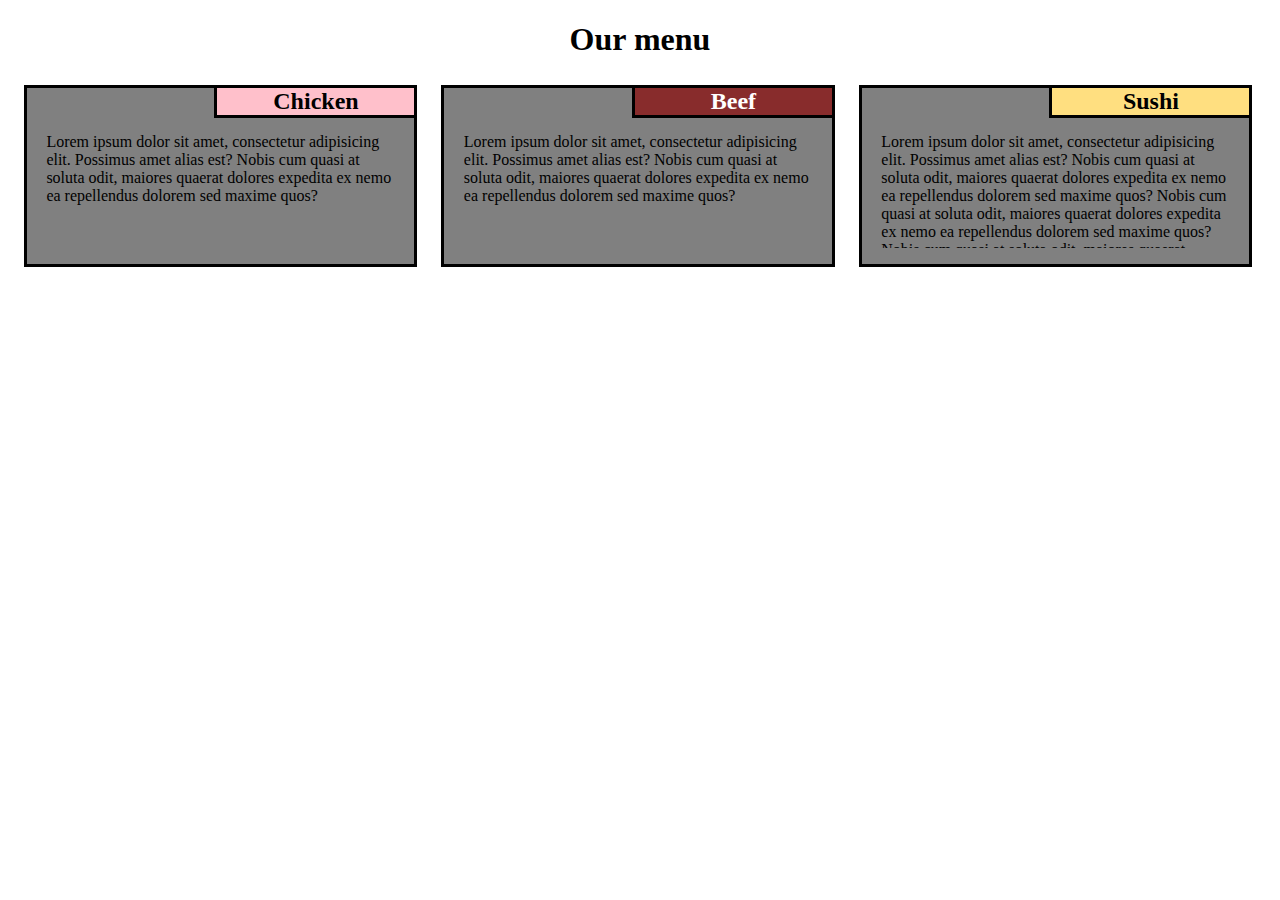
<file: Module_2_Coding_Assignment/index.html>
<!DOCTYPE html>
<html>
    <head>
        <meta charset="utf-8">
        <meta name="viewport" content="width=device-width, initial-scale=1">
        <title>Assigment Module 2</title>       
        <link rel="stylesheet" href="css/styles.css">
    </head>
    <body>
        <h1>Our menu</h1>
        <div class="row">
            <div class="col-dv-1 col-td-1 col-md-1"><h2 class="bar1">Chicken</h2><p>Lorem ipsum dolor sit amet, 
                consectetur adipisicing elit. Possimus amet alias est? 
                Nobis cum quasi at soluta odit, maiores quaerat dolores expedita ex nemo ea repellendus dolorem sed maxime quos?
                </p></div>
            <div class="col-dv-2 col-td-2 col-md-2"><h2 class="bar2">Beef</h2><p>Lorem ipsum dolor sit amet, 
                consectetur adipisicing elit. Possimus amet alias est? 
                Nobis cum quasi at soluta odit, maiores quaerat dolores expedita ex nemo ea repellendus dolorem sed maxime quos?</p></div>
            <div class="col-dv-3 col-td-3 col-md-3"><h2 class="bar3">Sushi</h2><p>Lorem ipsum dolor sit amet, 
                consectetur adipisicing elit. Possimus amet alias est? 
                Nobis cum quasi at soluta odit, maiores quaerat dolores expedita ex nemo ea repellendus dolorem sed maxime quos?
                Nobis cum quasi at soluta odit, maiores quaerat dolores expedita ex nemo ea repellendus dolorem sed maxime quos?
                Nobis cum quasi at soluta odit, maiores quaerat dolores expedita ex nemo ea repellendus dolorem sed maxime quos?
                Nobis cum quasi at soluta odit, maiores quaerat dolores expedita ex nemo ea repellendus dolorem sed maxime quos?
                Nobis cum quasi at soluta odit, maiores quaerat dolores expedita ex nemo ea repellendus dolorem sed maxime quos?</p></div>
        </div>
    </body>
</html>
</file>
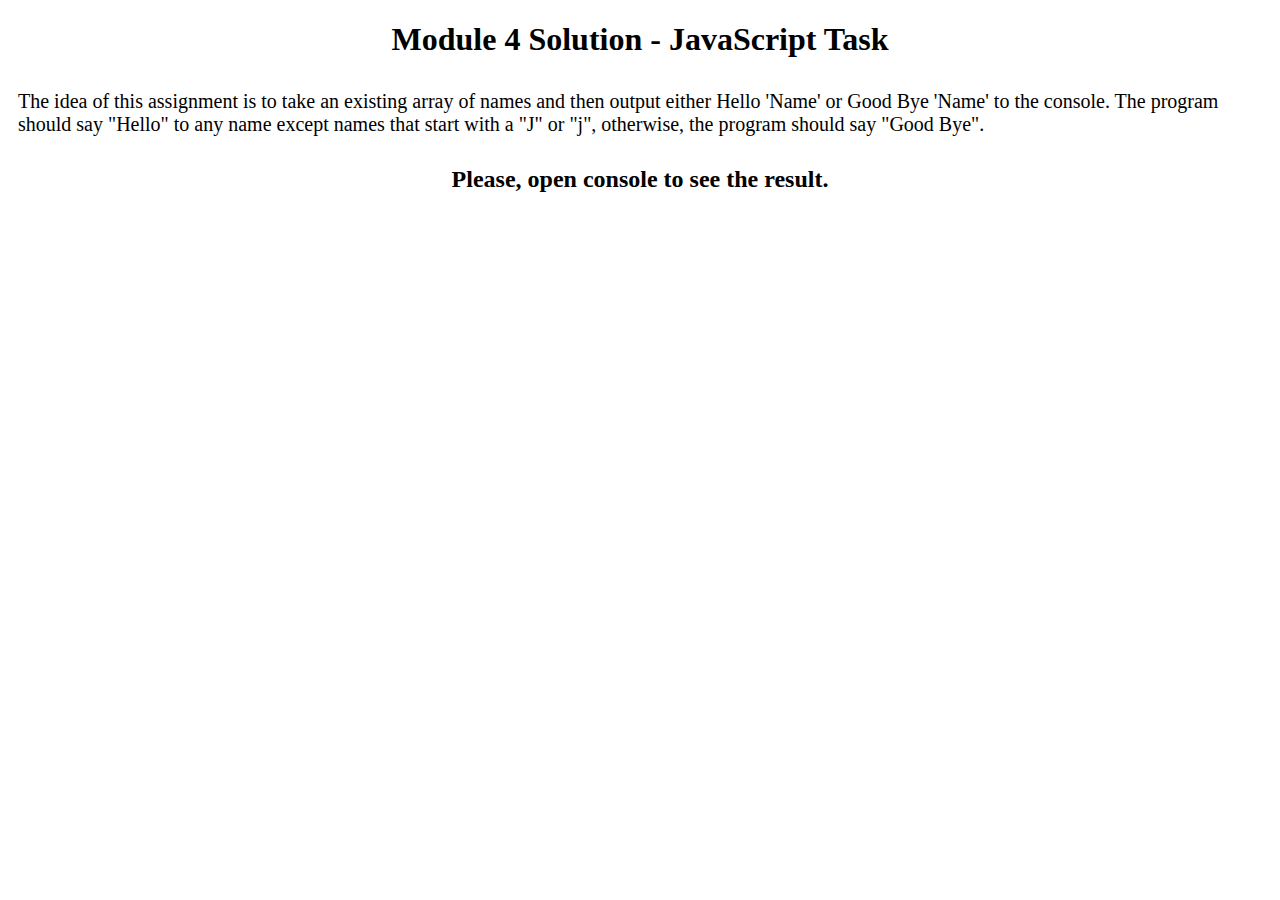
<file: Module_4_Coding_Assignment/index.html>
<!DOCTYPE html>
<html>
<head>
  <meta charset="utf-8">
  <title>Module 4 Solution Starter</title>
  <script src="SpeakHello.js"></script>
  <script src="SpeakGoodBye.js"></script>
  <script src="script.js"></script>
</head>
<body>
  <h1 style="text-align: center;">Module 4 Solution - JavaScript Task</h1>
  <p style="font-size: 20px; padding: 10px;">The idea of this assignment is to take an existing array of names
    and then output either Hello 'Name' or Good Bye 'Name' to the console.
    The program should say "Hello" to any name except names that start with a "J"
    or "j", otherwise, the program should say "Good Bye". 
  </p>
  <h2 style="text-align: center;">Please, open console to see the result. </h2>
</body>
</html>
</file>
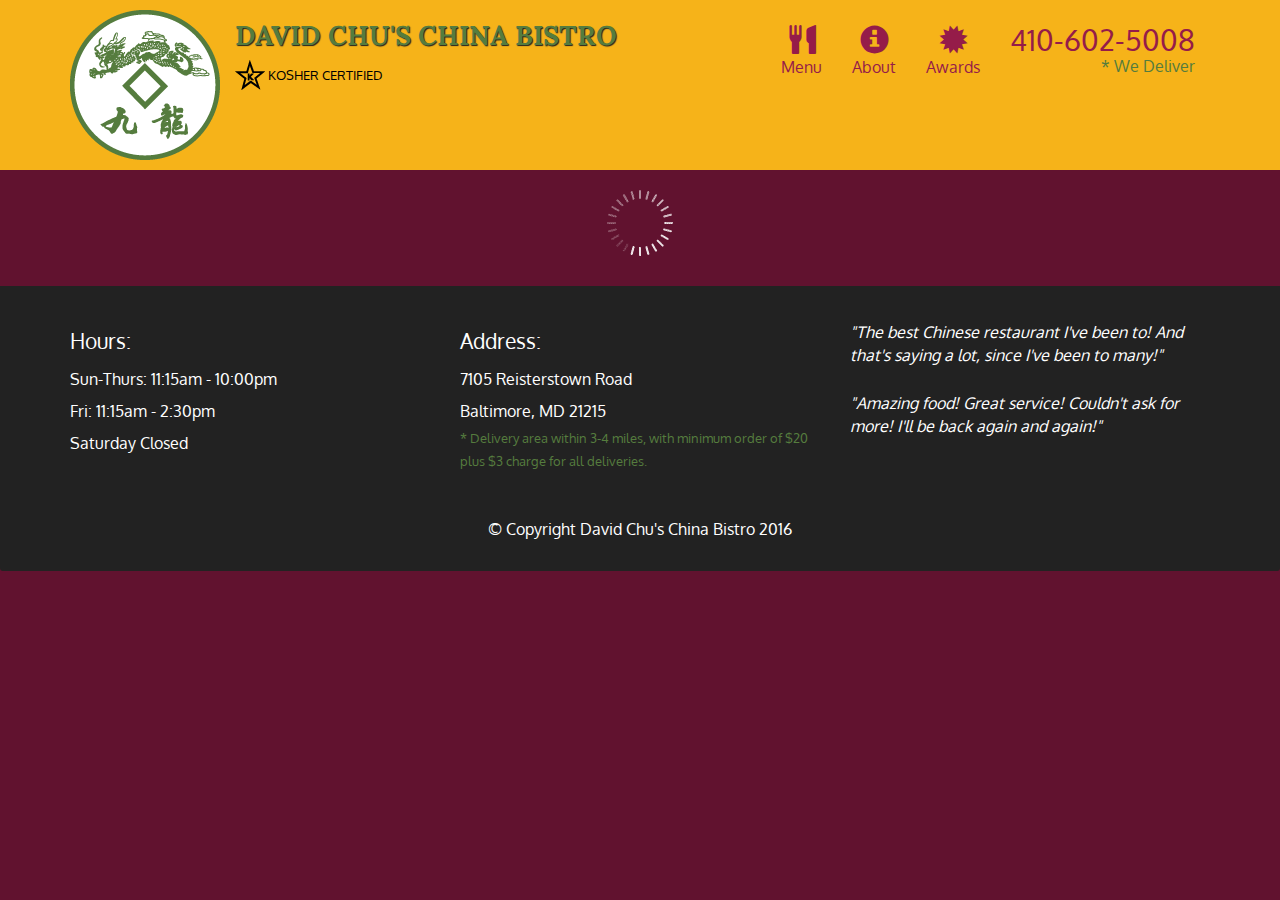
<file: Module_5_Coding_Assignment/index.html>
<!doctype html>
<html lang="en">
  <head>
    <meta charset="utf-8">
    <meta http-equiv="X-UA-Compatible" content="IE=edge">
    <meta name="viewport" content="width=device-width, initial-scale=1">
    <title>David Chu's China Bistro</title>
    <link rel="stylesheet" href="css/bootstrap.min.css">
    <link rel="stylesheet" href="css/styles.css">
    <link href='https://fonts.googleapis.com/css?family=Oxygen:400,300,700' rel='stylesheet' type='text/css'>
    <link href='https://fonts.googleapis.com/css?family=Lora' rel='stylesheet' type='text/css'>
  </head>
<body>
  <header>
    <nav id="header-nav" class="navbar navbar-default">
      <div class="container">
        <div class="navbar-header">
          <a href="index.html" class="pull-left visible-md visible-lg">
            <div id="logo-img" alt="Logo image"></div>
          </a>

          <div class="navbar-brand">
            <a href="index.html"><h1>David Chu's China Bistro</h1></a>
            <p>
              <img src="images/star-k-logo.png" alt="Kosher certification">
              <span>Kosher Certified</span>
            </p>
          </div>

          <button id="navbarToggle" type="button" class="navbar-toggle collapsed" data-toggle="collapse" data-target="#collapsable-nav" aria-expanded="false">
            <span class="sr-only">Toggle navigation</span>
            <span class="icon-bar"></span>
            <span class="icon-bar"></span>
            <span class="icon-bar"></span>
          </button>
        </div>
        
        <div id="collapsable-nav" class="collapse navbar-collapse">
           <ul id="nav-list" class="nav navbar-nav navbar-right">
            <li id="navHomeButton" class="visible-xs active">
              <a href="index.html">
                <span class="glyphicon glyphicon-home"></span> Home</a>
            </li>
            <li id="navMenuButton">
              <a href="#" onclick="$dc.loadMenuCategories();">
                <span class="glyphicon glyphicon-cutlery"></span><br class="hidden-xs"> Menu</a>
            </li>
            <li>
              <a href="#">
                <span class="glyphicon glyphicon-info-sign"></span><br class="hidden-xs"> About</a>
            </li>
            <li>
              <a href="#">
                <span class="glyphicon glyphicon-certificate"></span><br class="hidden-xs"> Awards</a>
            </li>
            <li id="phone" class="hidden-xs">
              <a href="tel:410-602-5008">
                <span>410-602-5008</span></a><div>* We Deliver</div>
            </li>
          </ul><!-- #nav-list -->
        </div><!-- .collapse .navbar-collapse -->
      </div><!-- .container -->
    </nav><!-- #header-nav -->
  </header>

  <div id="call-btn" class="visible-xs">
    <a class="btn" href="tel:410-602-5008">
    <span class="glyphicon glyphicon-earphone"></span>
    410-602-5008
    </a>
  </div>
  <div id="xs-deliver" class="text-center visible-xs">* We Deliver</div>

  <div id="main-content" class="container"></div>

  <footer class="panel-footer">
    <div class="container">
      <div class="row">
        <section id="hours" class="col-sm-4">
          <span>Hours:</span><br>
          Sun-Thurs: 11:15am - 10:00pm<br>
          Fri: 11:15am - 2:30pm<br>
          Saturday Closed
          <hr class="visible-xs">
        </section>
        <section id="address" class="col-sm-4">
          <span>Address:</span><br>
          7105 Reisterstown Road<br>
          Baltimore, MD 21215
          <p>* Delivery area within 3-4 miles, with minimum order of $20 plus $3 charge for all deliveries.</p>
          <hr class="visible-xs">
        </section>
        <section id="testimonials" class="col-sm-4">
          <p>"The best Chinese restaurant I've been to! And that's saying a lot, since I've been to many!"</p>
          <p>"Amazing food! Great service! Couldn't ask for more! I'll be back again and again!"</p>
        </section>
      </div>
      <div class="text-center">&copy; Copyright David Chu's China Bistro 2016</div>
    </div>
  </footer>

  <!-- jQuery (Bootstrap JS plugins depend on it) -->
  <script src="js/jquery-2.1.4.min.js"></script>
  <script src="js/bootstrap.min.js"></script>
  <script src="js/ajax-utils.js"></script>
  <script src="js/script.js"></script>
</body>
</html>
</file>
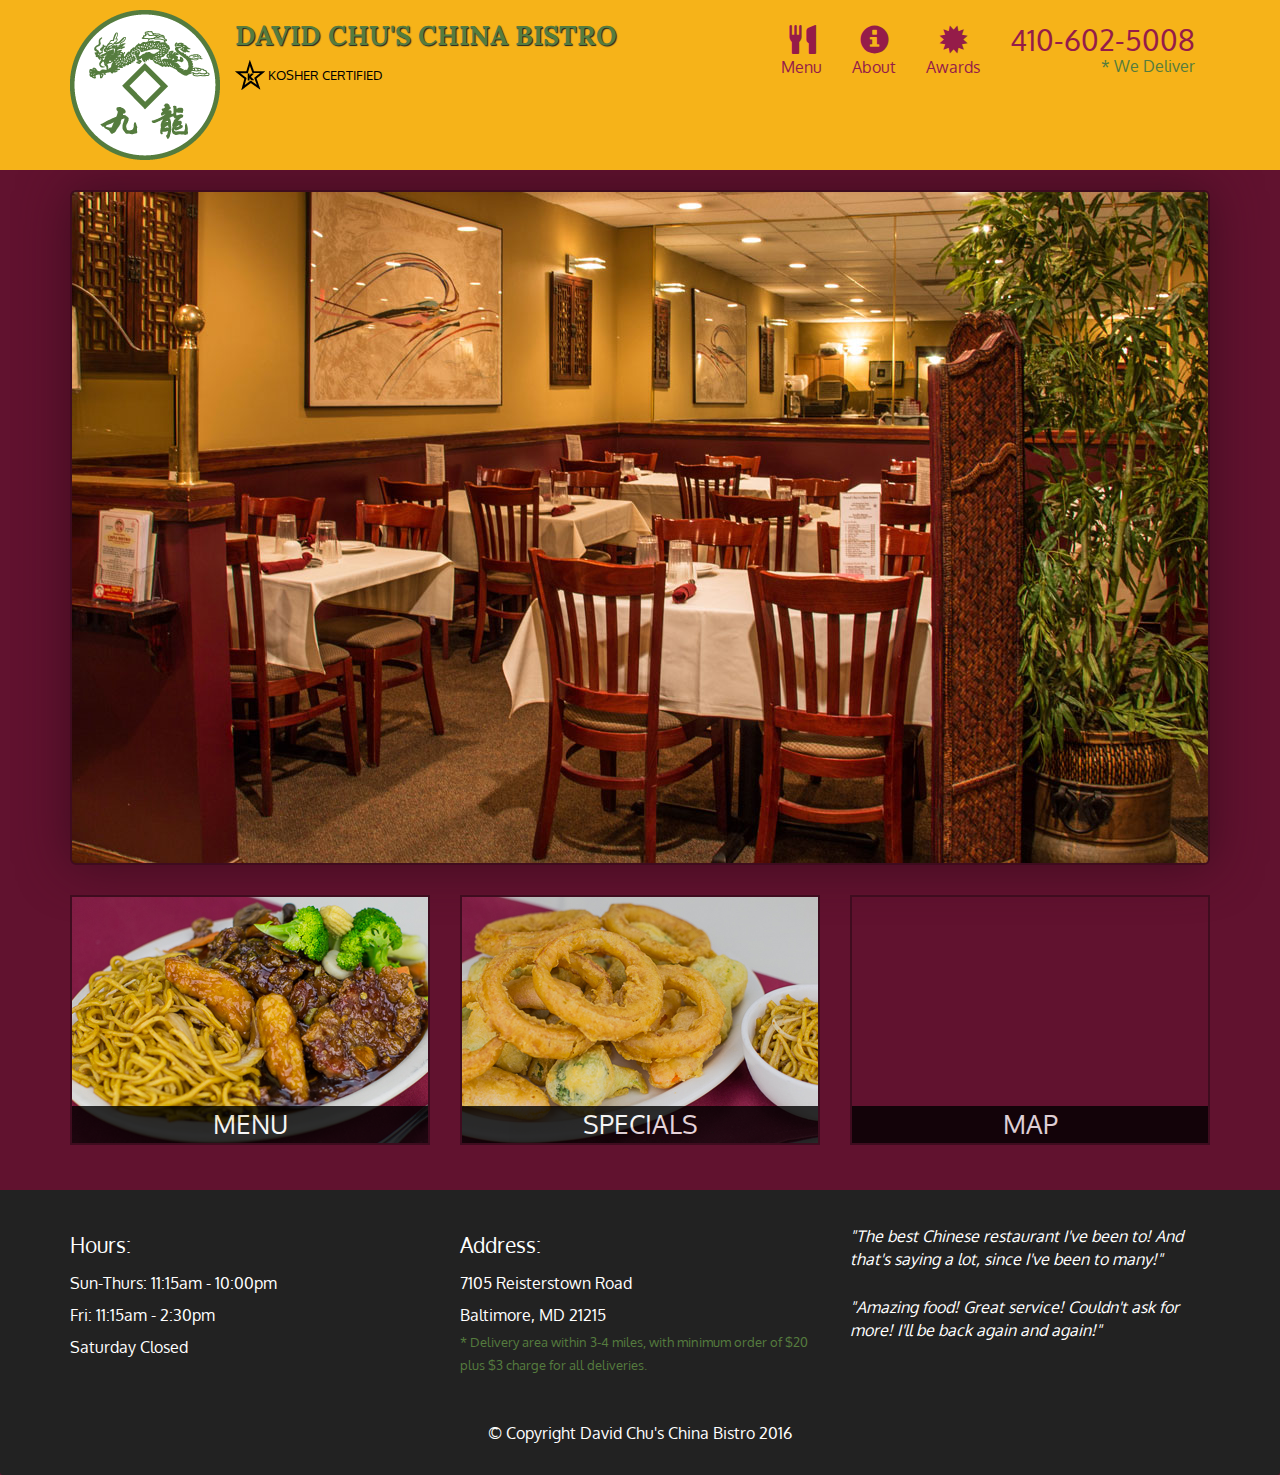
<file: Restaurant_site_final/index.html>
<!doctype html>
<html lang="en">
  <head>
    <meta charset="utf-8">
    <meta http-equiv="X-UA-Compatible" content="IE=edge">
    <meta name="viewport" content="width=device-width, initial-scale=1">
    <title>David Chu's China Bistro</title>
    <link rel="stylesheet" href="css/bootstrap.min.css">
    <link rel="stylesheet" href="css/styles.css">
    <link href='https://fonts.googleapis.com/css?family=Oxygen:400,300,700' rel='stylesheet' type='text/css'>
    <link href='https://fonts.googleapis.com/css?family=Lora' rel='stylesheet' type='text/css'>
  </head>
<body>
  <header>
    <nav id="header-nav" class="navbar navbar-default">
      <div class="container">
        <div class="navbar-header">
          <a href="index.html" class="pull-left visible-md visible-lg">
            <div id="logo-img"></div>
          </a>

          <div class="navbar-brand">
            <a href="index.html"><h1>David Chu's China Bistro</h1></a>
            <p>
              <img src="images/star-k-logo.png" alt="Kosher certification">
              <span>Kosher Certified</span>
            </p>
          </div>

          <button id="navbarToggle" type="button" class="navbar-toggle collapsed" data-toggle="collapse" data-target="#collapsable-nav" aria-expanded="false">
            <span class="sr-only">Toggle navigation</span>
            <span class="icon-bar"></span>
            <span class="icon-bar"></span>
            <span class="icon-bar"></span>
          </button>
        </div>
        
        <div id="collapsable-nav" class="collapse navbar-collapse">
           <ul id="nav-list" class="nav navbar-nav navbar-right">
            <li id="navHomeButton" class="visible-xs active">
              <a href="index.html">
                <span class="glyphicon glyphicon-home"></span> Home</a>
            </li>
            <li id="navMenuButton">
              <a href="#" onclick="$dc.loadMenuCategories();">
                <span class="glyphicon glyphicon-cutlery"></span><br class="hidden-xs"> Menu</a>
            </li>
            <li>
              <a href="#">
                <span class="glyphicon glyphicon-info-sign"></span><br class="hidden-xs"> About</a>
            </li>
            <li>
              <a href="#">
                <span class="glyphicon glyphicon-certificate"></span><br class="hidden-xs"> Awards</a>
            </li>
            <li id="phone" class="hidden-xs">
              <a href="tel:410-602-5008">
                <span>410-602-5008</span></a><div>* We Deliver</div>
            </li>
          </ul><!-- #nav-list -->
        </div><!-- .collapse .navbar-collapse -->
      </div><!-- .container -->
    </nav><!-- #header-nav -->
  </header>

  <div id="call-btn" class="visible-xs">
    <a class="btn" href="tel:410-602-5008">
    <span class="glyphicon glyphicon-earphone"></span>
    410-602-5008
    </a>
  </div>
  <div id="xs-deliver" class="text-center visible-xs">* We Deliver</div>

  <div id="main-content" class="container"></div>

  <footer class="panel-footer">
    <div class="container">
      <div class="row">
        <section id="hours" class="col-sm-4">
          <span>Hours:</span><br>
          Sun-Thurs: 11:15am - 10:00pm<br>
          Fri: 11:15am - 2:30pm<br>
          Saturday Closed
          <hr class="visible-xs">
        </section>
        <section id="address" class="col-sm-4">
          <span>Address:</span><br>
          7105 Reisterstown Road<br>
          Baltimore, MD 21215
          <p>* Delivery area within 3-4 miles, with minimum order of $20 plus $3 charge for all deliveries.</p>
          <hr class="visible-xs">
        </section>
        <section id="testimonials" class="col-sm-4">
          <p>"The best Chinese restaurant I've been to! And that's saying a lot, since I've been to many!"</p>
          <p>"Amazing food! Great service! Couldn't ask for more! I'll be back again and again!"</p>
        </section>
      </div>
      <div class="text-center">&copy; Copyright David Chu's China Bistro 2016</div>
    </div>
  </footer>

  <!-- jQuery (Bootstrap JS plugins depend on it) -->
  <script src="js/jquery-2.1.4.min.js"></script>
  <script src="js/bootstrap.min.js"></script>
  <script src="js/ajax-utils.js"></script>
  <script src="js/script.js"></script>
</body>
</html>
</file>
<file: Module_2_Coding_Assignment/css/styles.css>
/********** Styles **********/
* {
  box-sizing: border-box;
  font-family:  Apple Chancery, cursive ;
}

body {
  margin-left: 12px;
  margin-right: 12px;
  padding: 0px;
}

h1 {
  margin-bottom: 15px;
  text-align: center;
}

div {
  background-color: gray;
  margin-right: 12px;
  margin-left: 12px;
  margin-top: 12px;
  margin-bottom: 12px;
}

h2 {
  text-align: center;
  padding-right: 10px;
  padding-left: 10px;  
  float: right;
  margin-right: 0px;
  margin-left: 0px;
  margin-top: 0px;
  margin-bottom: 10px;
  border: 3px solid black;
  background-color: red;
  width: 200px;
  border-top-style:none;
  border-right-style:none;
}

p {
  width: 90%;
  height: 120px;
  padding-top: 5px;
  margin-right: auto;
  margin-left: auto;
  color: black;
  overflow: hidden;
}

.bar1 {
  background-color: pink;
}

.bar2 {
  background-color: #882c2c;
  color: white;
}

.bar3 {
  background-color: #ffdf80;
}

/* Responsive Framework. */
.row {
  width: 100%;
  margin: 0px;
}

/********** Desktop View **********/
@media (min-width: 922px) {
  .col-dv-1, .col-dv-2, .col-dv-3{
    float: left;
    border: 3px solid black;
  }
  .col-dv-1 {
    width: calc(33% - 21px);
  }
  .col-dv-2 {
    width: calc(33% - 21px);
  }
  .col-dv-3 {
    width: calc(33% - 21px);
  }
}

/********** Tablete Device **********/
@media (min-width: 768px) and (max-width: 991px) {
  .col-td-1, .col-td-2, .col-td-3{
    float: left;
    border: 3px solid black;
  }
  .col-td-1 {
    width: calc(50% - 24px);
  }
  .col-td-2 {
    width: calc(50% - 24px);
  }
  .col-td-3 {
    width: calc(100% - 24px);
  }
}

/********** Mobile Device **********/
@media (max-width: 767px) {
  .col-md-1, .col-md-2, .col-md-3{
    float: left;
    border: 3px solid black;
  }
  .col-md-1 {
    width: calc(100% - 24px);
  }
  .col-md-2 {
    width: calc(100% - 24px);
  }
  .col-md-3 {
    width: calc(100% - 24px);
  }
}
</file>
<file: Module_5_Coding_Assignment/css/styles.css>
body {
  font-size: 16px;
  color: #fff;
  background-color: #61122f;
  font-family: 'Oxygen', sans-serif;
}

/** HEADER **/
#header-nav {
  background-color: #f6b319;
  border-radius: 0;
  border: 0;
}

#logo-img {
  background: url('../images/restaurant-logo_large.png') no-repeat;
  width: 150px;
  height: 150px;
  margin: 10px 15px 10px 0;
}

.navbar-brand {
  padding-top: 25px;
}
.navbar-brand h1 { /* Restaurant name */
  font-family: 'Lora', serif;
  color: #557c3e;
  font-size: 1.5em;
  text-transform: uppercase;
  font-weight: bold;
  text-shadow: 1px 1px 1px #222;
  margin-top: 0;
  margin-bottom: 0;
  line-height: .75;
}
.navbar-brand a:hover, .navbar-brand a:focus {
  text-decoration: none;
}
.navbar-brand p { /* Kosher cert */
  color: #000;
  text-transform: uppercase;
  font-size: .7em;
  margin-top: 15px;
}
.navbar-brand p span { /* Star-K */
  vertical-align: middle;
}

#nav-list {
  margin-top: 10px;
}
#nav-list a {
  color: #951C49;
  text-align: center;
}
#nav-list a:hover {
  background: #E7E7E7;
}
#nav-list a span {
  font-size: 1.8em;
}

#phone {
  margin-top: 5px;
}
#phone a { /* Phone number */
  text-align: right;
  padding-bottom: 0;
}
#phone div { /* We Deliver */
  color: #557c3e;
  text-align: right;
  padding-right: 15px;
}

.navbar-header button.navbar-toggle, .navbar-header .icon-bar {
  border: 1px solid #61122f;
}
.navbar-header button.navbar-toggle {
  clear: both;
  margin-top: -30px;
}
/* END HEADER */

/* FOOTER */
.panel-footer {
  margin-top: 30px;
  padding-top: 35px;
  padding-bottom: 30px;
  background-color: #222;
  border-top: 0;
}
.panel-footer div.row {
  margin-bottom: 35px;
}
#hours, #address {
  line-height: 2;
}
#hours > span, #address > span {
  font-size: 1.3em;
}
#address p {
  color: #557c3e;
  font-size: .8em;
  line-height: 1.8;
}
#testimonials {
  font-style: italic;
}
#testimonials p:nth-child(2) {
  margin-top: 25px;
}
/* END FOOTER */



/* HOME PAGE */
.container .jumbotron {
  box-shadow: 0 0 50px #3F0C1F;
  border: 2px solid #3F0C1F;
}

#menu-tile, #specials-tile, #map-tile {
  height: 250px;
  width: 100%;
  margin-bottom: 15px;
  position: relative;
  border: 2px solid #3F0C1F;
  overflow: hidden;
}
#menu-tile:hover, #specials-tile:hover, #map-tile:hover {
  box-shadow: 0 1px 5px 1px #cccccc;
}
#menu-tile {
  background: url('../images/menu-tile.jpg') no-repeat;
  background-position: center;
}
#specials-tile {
  background: url('../images/specials-tile.jpg') no-repeat;
  background-position: center;
}
#menu-tile span, #specials-tile span, #map-tile span {
  position: absolute;
  bottom: 0;
  right: 0;
  width: 100%;
  text-align: center;
  font-size: 1.6em;
  text-transform: uppercase;
  background-color: #000;
  color: #fff;
  opacity: .8;
}
/* END HOME PAGE */

/* MENU CATEGORIES PAGE */
.category-tile { 
  position: relative;
  border: 2px solid #3F0C1F;
  overflow: hidden;
  width: 200px;
  height: 200px;
  margin: 0 auto 15px;
}
.category-tile span {
  position: absolute;
  bottom: 0;
  right: 0;
  width: 100%;
  text-align: center;
  font-size: 1.2em;
  text-transform: uppercase;
  background-color: #000;
  color: #fff;
  opacity: .8;
}
.category-tile:hover {
  box-shadow: 0 1px 5px 1px #cccccc;
}

#menu-categories-title + div {
  margin-bottom: 50px;
}
/* END MENU CATEGORIES PAGE */

/* SINGLE CATEGORY PAGE */
.menu-item-tile {
  margin-bottom: 25px;
}
.menu-item-tile hr {
  width: 80%;
}
.menu-item-tile .menu-item-price {
  font-size: 1.1em;
  text-align: right;
  margin-top: -15px;
  margin-right: -15px;
}
.menu-item-tile .menu-item-price span {
  font-size: .6em;
}
.menu-item-photo {
  position: relative;
  border: 2px solid #3F0C1F; 
  overflow: hidden;
  padding: 0;
  margin-right: -15px;
  margin-left: auto;
  margin-bottom: 20px;
  max-width: 250px;
}
.menu-item-photo div {
  position: absolute;
  bottom: 0;
  right: 0;
  width: 80px;
  background-color: #557c3e;
  text-align: center;
}
.menu-item-description {
  padding-right: 30px;
}
h3.menu-item-title {
  margin: 0 0 10px;
}
.menu-item-details {
  font-size: .9em;
  font-style: italic;
}
/* END SINGLE CATEGORY PAGE */


/********** Large devices only **********/
@media (min-width: 1200px) {
  .container .jumbotron {
    background: url('../images/jumbotron_1200.jpg') no-repeat;
    height: 675px;
  }
}

/********** Medium devices only **********/
@media (min-width: 992px) and (max-width: 1199px) {
  /* Header */
  #logo-img {
    background: url('../images/restaurant-logo_medium.png') no-repeat;
    width: 100px;
    height: 100px;
    margin: 5px 5px 5px 0;
  }
  /* End Header */

  /* Home Page */
  .container .jumbotron {
    background: url('../images/jumbotron_992.jpg') no-repeat;
    height: 558px;
  }
  /* End Home Page */
}

/********** Small devices only **********/
@media (min-width: 768px) and (max-width: 991px) {
  /* Home Page */
  .container .jumbotron {
    background: url('../images/jumbotron_768.jpg') no-repeat;
    height: 432px;
  }
  /* End Home Page */
}

/********** Extra small devices only **********/
@media (max-width: 767px) {
  /* Header */
  .navbar-brand {
    padding-top: 10px;
    height: 80px;
  }
  .navbar-brand h1 { /* Restaurant name */
    padding-top: 10px;
    font-size: 5vw; /* 1vw = 1% of viewport width */
  }
  .navbar-brand p { /* Kosher cert */
    font-size: .6em;
    margin-top: 12px;
  }
  .navbar-brand p img { /* Star-K */
    height: 20px;
  }

  #collapsable-nav a { /* Collapsed nav menu text */
    font-size: 1.2em;
  }
  #collapsable-nav a span { /* Collapsed nav menu glyph */
    font-size: 1em;
    margin-right: 5px;
  }

  #call-btn > a {
    font-size: 1.5em;
    display: block;
    margin: 0 20px;
    padding: 10px;
    border: 2px solid #fff;
    background-color: #f6b319;
    color: #951c49;
  }
  #xs-deliver {
    margin-top: 5px;
    font-size: .7em;
    letter-spacing: .1em;
    text-transform: uppercase;
  }
  /* End Header */

  /* Footer */
  .panel-footer section {
    margin-bottom: 30px;
    text-align: center;
  }
  .panel-footer section:nth-child(3) {
    margin-bottom: 0; /* margin already exists on the whole row */
  }
  .panel-footer section hr {
    width: 50%;
  }
  /* End Footer */

  /* Home Page */
  .container .jumbotron {
    margin-top: 30px;
    padding: 0;
  }
  #menu-tile, #specials-tile {
    width: 360px;
    margin: 0 auto 15px;
  }

  .menu-item-photo {
    margin-right: auto;
  }
  .menu-item-tile .menu-item-price {
    text-align: center;
  }
  .menu-item-description {
    text-align: center;;
  }
}


/********** Super extra small devices Only :-) (e.g., iPhone 4) **********/
@media (max-width: 479px) {
  /* Header */
  .navbar-brand h1 { /* Restaurant name */
    padding-top: 5px;
    font-size: 6vw;
  }
  /* End Header */
  
  /* Home page */
  #menu-tile, #specials-tile {
    width: 280px;
    margin: 0 auto 15px;
  }

  .col-xxs-12 {
    position: relative;
    min-height: 1px;
    padding-right: 15px;
    padding-left: 15px;
    float: left;
    width: 100%;
  }
}
</file>
<file: Restaurant_site_final/css/styles.css>
body {
  font-size: 16px;
  color: #fff;
  background-color: #61122f;
  font-family: 'Oxygen', sans-serif;
}

/** HEADER **/
#header-nav {
  background-color: #f6b319;
  border-radius: 0;
  border: 0;
}

#logo-img {
  background: url('../images/restaurant-logo_large.png') no-repeat;
  width: 150px;
  height: 150px;
  margin: 10px 15px 10px 0;
}

.navbar-brand {
  padding-top: 25px;
}
.navbar-brand h1 { /* Restaurant name */
  font-family: 'Lora', serif;
  color: #557c3e;
  font-size: 1.5em;
  text-transform: uppercase;
  font-weight: bold;
  text-shadow: 1px 1px 1px #222;
  margin-top: 0;
  margin-bottom: 0;
  line-height: .75;
}
.navbar-brand a:hover, .navbar-brand a:focus {
  text-decoration: none;
}
.navbar-brand p { /* Kosher cert */
  color: #000;
  text-transform: uppercase;
  font-size: .7em;
  margin-top: 15px;
}
.navbar-brand p span { /* Star-K */
  vertical-align: middle;
}

#nav-list {
  margin-top: 10px;
}
#nav-list a {
  color: #951C49;
  text-align: center;
}
#nav-list a:hover {
  background: #E7E7E7;
}
#nav-list a span {
  font-size: 1.8em;
}

#phone {
  margin-top: 5px;
}
#phone a { /* Phone number */
  text-align: right;
  padding-bottom: 0;
}
#phone div { /* We Deliver */
  color: #557c3e;
  text-align: right;
  padding-right: 15px;
}

.navbar-header button.navbar-toggle, .navbar-header .icon-bar {
  border: 1px solid #61122f;
}
.navbar-header button.navbar-toggle {
  clear: both;
  margin-top: -30px;
}
/* END HEADER */

/* FOOTER */
.panel-footer {
  margin-top: 30px;
  padding-top: 35px;
  padding-bottom: 30px;
  background-color: #222;
  border-top: 0;
}
.panel-footer div.row {
  margin-bottom: 35px;
}
#hours, #address {
  line-height: 2;
}
#hours > span, #address > span {
  font-size: 1.3em;
}
#address p {
  color: #557c3e;
  font-size: .8em;
  line-height: 1.8;
}
#testimonials {
  font-style: italic;
}
#testimonials p:nth-child(2) {
  margin-top: 25px;
}
/* END FOOTER */



/* HOME PAGE */
.container .jumbotron {
  box-shadow: 0 0 50px #3F0C1F;
  border: 2px solid #3F0C1F;
}

#menu-tile, #specials-tile, #map-tile {
  height: 250px;
  width: 100%;
  margin-bottom: 15px;
  position: relative;
  border: 2px solid #3F0C1F;
  overflow: hidden;
}
#menu-tile:hover, #specials-tile:hover, #map-tile:hover {
  box-shadow: 0 1px 5px 1px #cccccc;
}
#menu-tile {
  background: url('../images/menu-tile.jpg') no-repeat;
  background-position: center;
}
#specials-tile {
  background: url('../images/specials-tile.jpg') no-repeat;
  background-position: center;
}
#menu-tile span, #specials-tile span, #map-tile span {
  position: absolute;
  bottom: 0;
  right: 0;
  width: 100%;
  text-align: center;
  font-size: 1.6em;
  text-transform: uppercase;
  background-color: #000;
  color: #fff;
  opacity: .8;
}
/* END HOME PAGE */

/* MENU CATEGORIES PAGE */
.category-tile { 
  position: relative;
  border: 2px solid #3F0C1F;
  overflow: hidden;
  width: 200px;
  height: 200px;
  margin: 0 auto 15px;
}
.category-tile span {
  position: absolute;
  bottom: 0;
  right: 0;
  width: 100%;
  text-align: center;
  font-size: 1.2em;
  text-transform: uppercase;
  background-color: #000;
  color: #fff;
  opacity: .8;
}
.category-tile:hover {
  box-shadow: 0 1px 5px 1px #cccccc;
}

#menu-categories-title + div {
  margin-bottom: 50px;
}
/* END MENU CATEGORIES PAGE */

/* SINGLE CATEGORY PAGE */
.menu-item-tile {
  margin-bottom: 25px;
}
.menu-item-tile hr {
  width: 80%;
}
.menu-item-tile .menu-item-price {
  font-size: 1.1em;
  text-align: right;
  margin-top: -15px;
  margin-right: -15px;
}
.menu-item-tile .menu-item-price span {
  font-size: .6em;
}
.menu-item-photo {
  position: relative;
  border: 2px solid #3F0C1F; 
  overflow: hidden;
  padding: 0;
  margin-right: -15px;
  margin-left: auto;
  margin-bottom: 20px;
  max-width: 250px;
}
.menu-item-photo div {
  position: absolute;
  bottom: 0;
  right: 0;
  width: 80px;
  background-color: #557c3e;
  text-align: center;
}
.menu-item-description {
  padding-right: 30px;
}
h3.menu-item-title {
  margin: 0 0 10px;
}
.menu-item-details {
  font-size: .9em;
  font-style: italic;
}
/* END SINGLE CATEGORY PAGE */


/********** Large devices only **********/
@media (min-width: 1200px) {
  .container .jumbotron {
    background: url('../images/jumbotron_1200.jpg') no-repeat;
    height: 675px;
  }
}

/********** Medium devices only **********/
@media (min-width: 992px) and (max-width: 1199px) {
  /* Header */
  #logo-img {
    background: url('../images/restaurant-logo_medium.png') no-repeat;
    width: 100px;
    height: 100px;
    margin: 5px 5px 5px 0;
  }
  /* End Header */

  /* Home Page */
  .container .jumbotron {
    background: url('../images/jumbotron_992.jpg') no-repeat;
    height: 558px;
  }
  /* End Home Page */
}

/********** Small devices only **********/
@media (min-width: 768px) and (max-width: 991px) {
  /* Home Page */
  .container .jumbotron {
    background: url('../images/jumbotron_768.jpg') no-repeat;
    height: 432px;
  }
  /* End Home Page */
}

/********** Extra small devices only **********/
@media (max-width: 767px) {
  /* Header */
  .navbar-brand {
    padding-top: 10px;
    height: 80px;
  }
  .navbar-brand h1 { /* Restaurant name */
    padding-top: 10px;
    font-size: 5vw; /* 1vw = 1% of viewport width */
  }
  .navbar-brand p { /* Kosher cert */
    font-size: .6em;
    margin-top: 12px;
  }
  .navbar-brand p img { /* Star-K */
    height: 20px;
  }

  #collapsable-nav a { /* Collapsed nav menu text */
    font-size: 1.2em;
  }
  #collapsable-nav a span { /* Collapsed nav menu glyph */
    font-size: 1em;
    margin-right: 5px;
  }

  #call-btn > a {
    font-size: 1.5em;
    display: block;
    margin: 0 20px;
    padding: 10px;
    border: 2px solid #fff;
    background-color: #f6b319;
    color: #951c49;
  }
  #xs-deliver {
    margin-top: 5px;
    font-size: .7em;
    letter-spacing: .1em;
    text-transform: uppercase;
  }
  /* End Header */

  /* Footer */
  .panel-footer section {
    margin-bottom: 30px;
    text-align: center;
  }
  .panel-footer section:nth-child(3) {
    margin-bottom: 0; /* margin already exists on the whole row */
  }
  .panel-footer section hr {
    width: 50%;
  }
  /* End Footer */

  /* Home Page */
  .container .jumbotron {
    margin-top: 30px;
    padding: 0;
  }
  #menu-tile, #specials-tile {
    width: 360px;
    margin: 0 auto 15px;
  }

  .menu-item-photo {
    margin-right: auto;
  }
  .menu-item-tile .menu-item-price {
    text-align: center;
  }
  .menu-item-description {
    text-align: center;;
  }
}


/********** Super extra small devices Only :-) (e.g., iPhone 4) **********/
@media (max-width: 479px) {
  /* Header */
  .navbar-brand h1 { /* Restaurant name */
    padding-top: 5px;
    font-size: 6vw;
  }
  /* End Header */
  
  /* Home page */
  #menu-tile, #specials-tile {
    width: 280px;
    margin: 0 auto 15px;
  }

  .col-xxs-12 {
    position: relative;
    min-height: 1px;
    padding-right: 15px;
    padding-left: 15px;
    float: left;
    width: 100%;
  }
}
</file>
